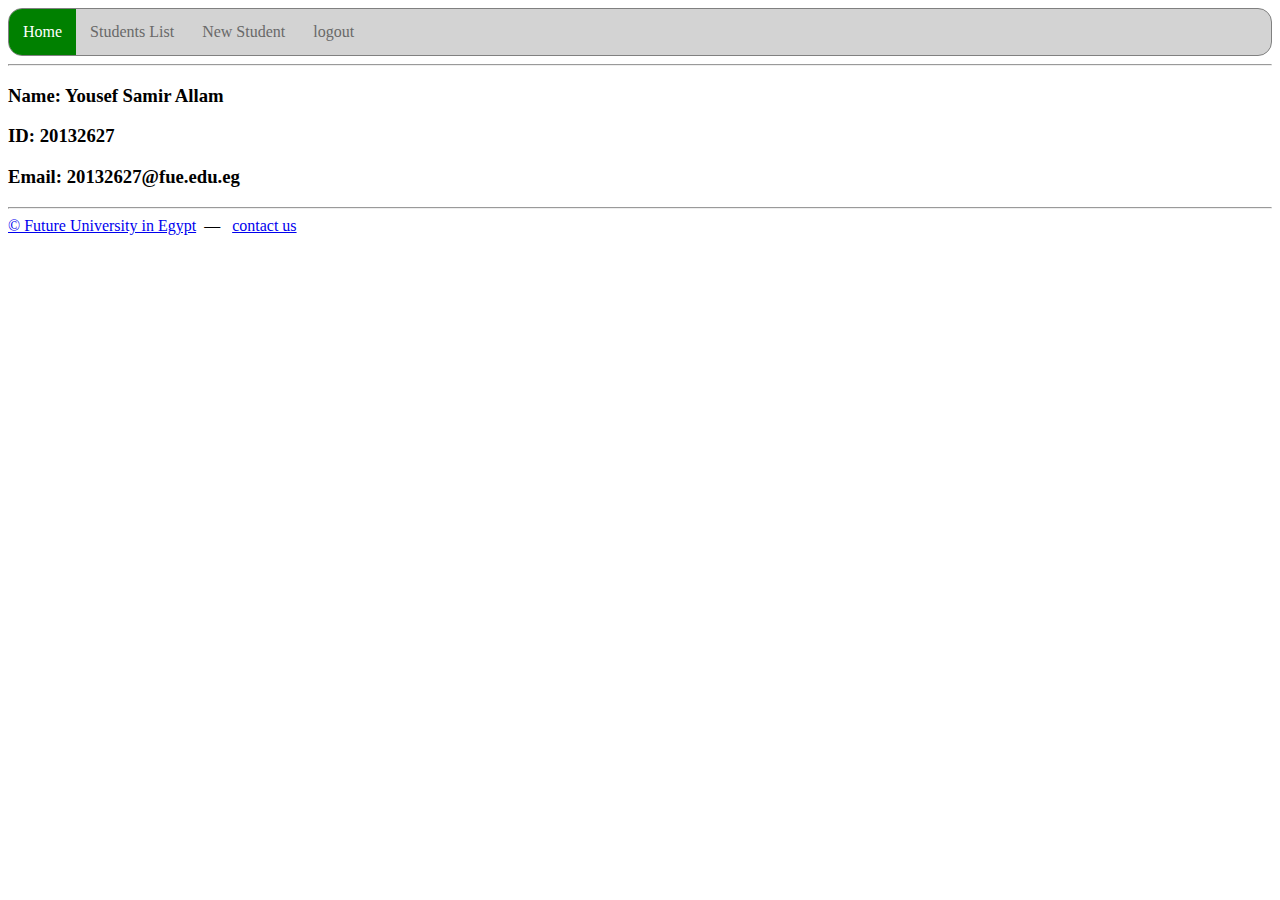
<file: index.html>
<html>
    <head>
        <title>DM324 - Home Page</title>
        <link rel="Stylesheet" href="style.css" type="text/css">

    </head>

    <body>

        <ul>


            <li> <a href="index.html" class="active" >Home</a></li>
            <li> <a href="studentlist.html" >Students List</a></li>
            <li><a href="newstudent.html"  >New Student</a></li>
            <li> <a href="logout.html"> logout</a></li>

        </ul>

<hr/>

  


<h3>Name: Yousef Samir Allam</h3>
<h3>ID: 20132627</h3>
<h3>Email: 20132627@fue.edu.eg</h3>

   
<hr/>
<!--footer-->
 <a href ="http://www.fue.edu.eg" target="_blank">&copy; Future University in Egypt</a>&nbsp;&nbsp;&mdash;&nbsp;&nbsp;
 <a href="mailto:20132627@fue.edu.eg">contact us</a>
<!--#footer-->

</body>

</html>
</file>
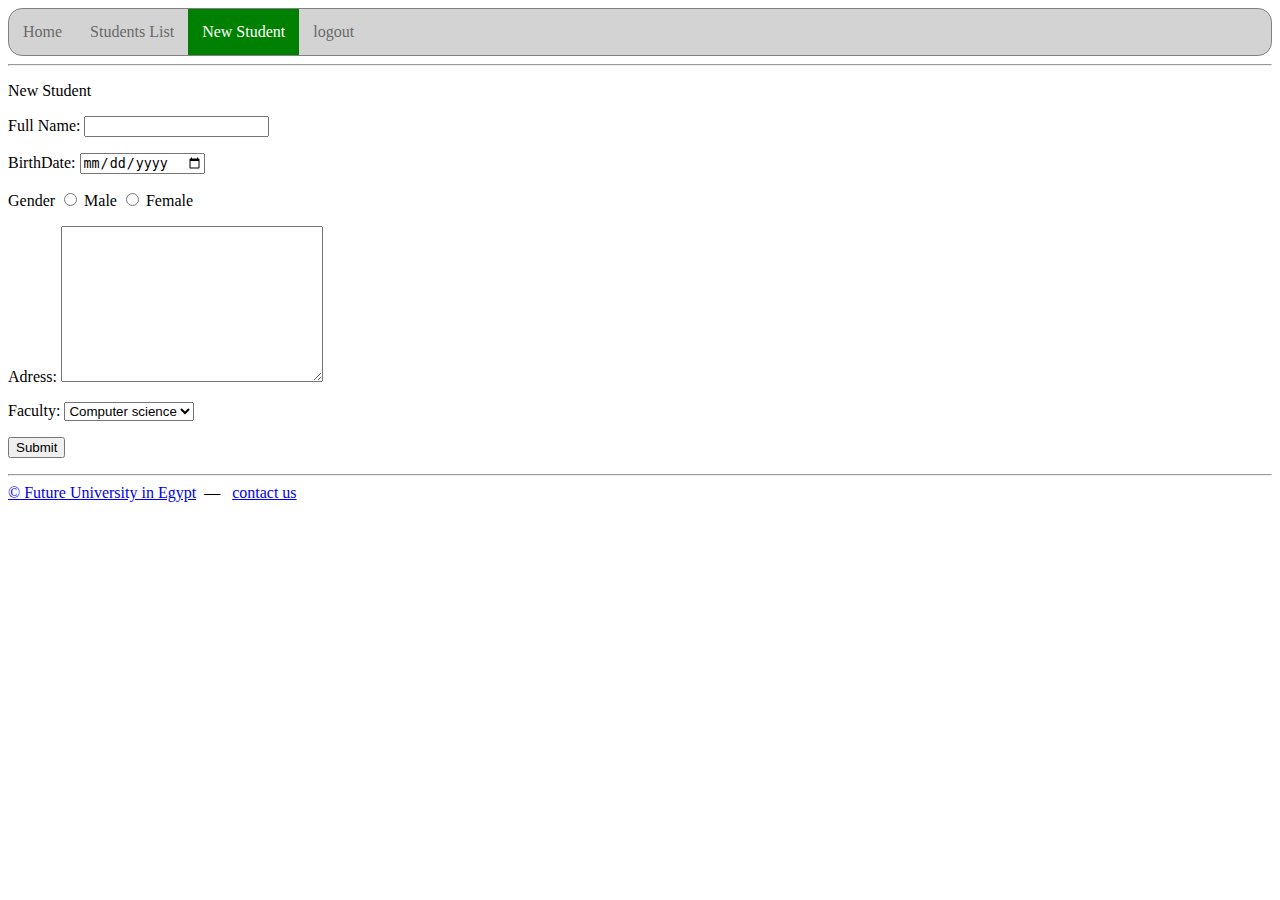
<file: newstudent.html>
<html>
    <head>
        <title>DM324 - Home Page</title>
        <link rel="Stylesheet" href="style.css" type="text/css">
    </head>

    <body>

<ul>
        
       
       <li> <a href="index.html"  >Home</a></li>
       <li> <a href="studentlist.html" >Students List</a></li>
       <li><a href="newstudent.html" class="active" >New Student</a></li>
       <li> <a href="logout.html"> logout</a></li>
</ul>


        

<hr/>
<p id="p1"> New Student</p>
<form action="#" method="GET">
    <p>
    <label>Full Name:
        <input type="text" name="fName">
   
    </label>
</p>
<p>
    <label> BirthDate:
        <input type="date" name="BD">
    </label>
</p>
<p>
    <label>Gender
        <input type="radio" value="m" name="gender"> Male
        <input type="radio" value="f" name="gender"> Female
    </label>
    </p>
     <p> 
    <label> Adress:
        <textarea name="adress" rows="10" cols="30"></textarea>
    </label>
</p> 
<p>
    <label> Faculty:
        <select name="faculty">
            <option value="FCIT">Computer science</option>
            <option value="Eng">Engineering</option>
        </select>
    </label>
</p>
<p>
    <label>
        <input type="submit">
    </label>
</p>
<hr/>
<!--footer-->
 <a href ="http://www.fue.edu.eg" target="_blank">&copy; Future University in Egypt</a>&nbsp;&nbsp;&mdash;&nbsp;&nbsp;
 <a href="mailto:20132627@fue.edu.eg">contact us</a>
<!--#footer-->

</body>

</html>
</file>
<file: style.css>
li
{
color:red ;
}

ul{
list-style-type: none ;
border: 1px solid gray;
border-radius: 14px;
background-color: lightgray;
overflow: hidden;
padding: 0px;
margin: 0px;
}

li{
    float: left;
}

li a{
    display: block;
    text-decoration: none;
    color: dimgray;
    padding: 14px;
}
li a:hover{


    background-color: black;
    color: white;
}
.nav-right{
float: right;
}
.active{
    background-color: green;
    color: white;
}
.active:hover{
    background-color: green;
    color: white;
}
table{
    border-collapse:collapse ;
    width: 100%;
}
thread tr{
    background-color: green;
    text-align: center;
    color: white;
}
tbody tr:nth-child(odd){
    background-image: linear-gradient(red, yellow);
}
img{
    margin-left: 25%;
    margin-right: 25%;
}
</file>
